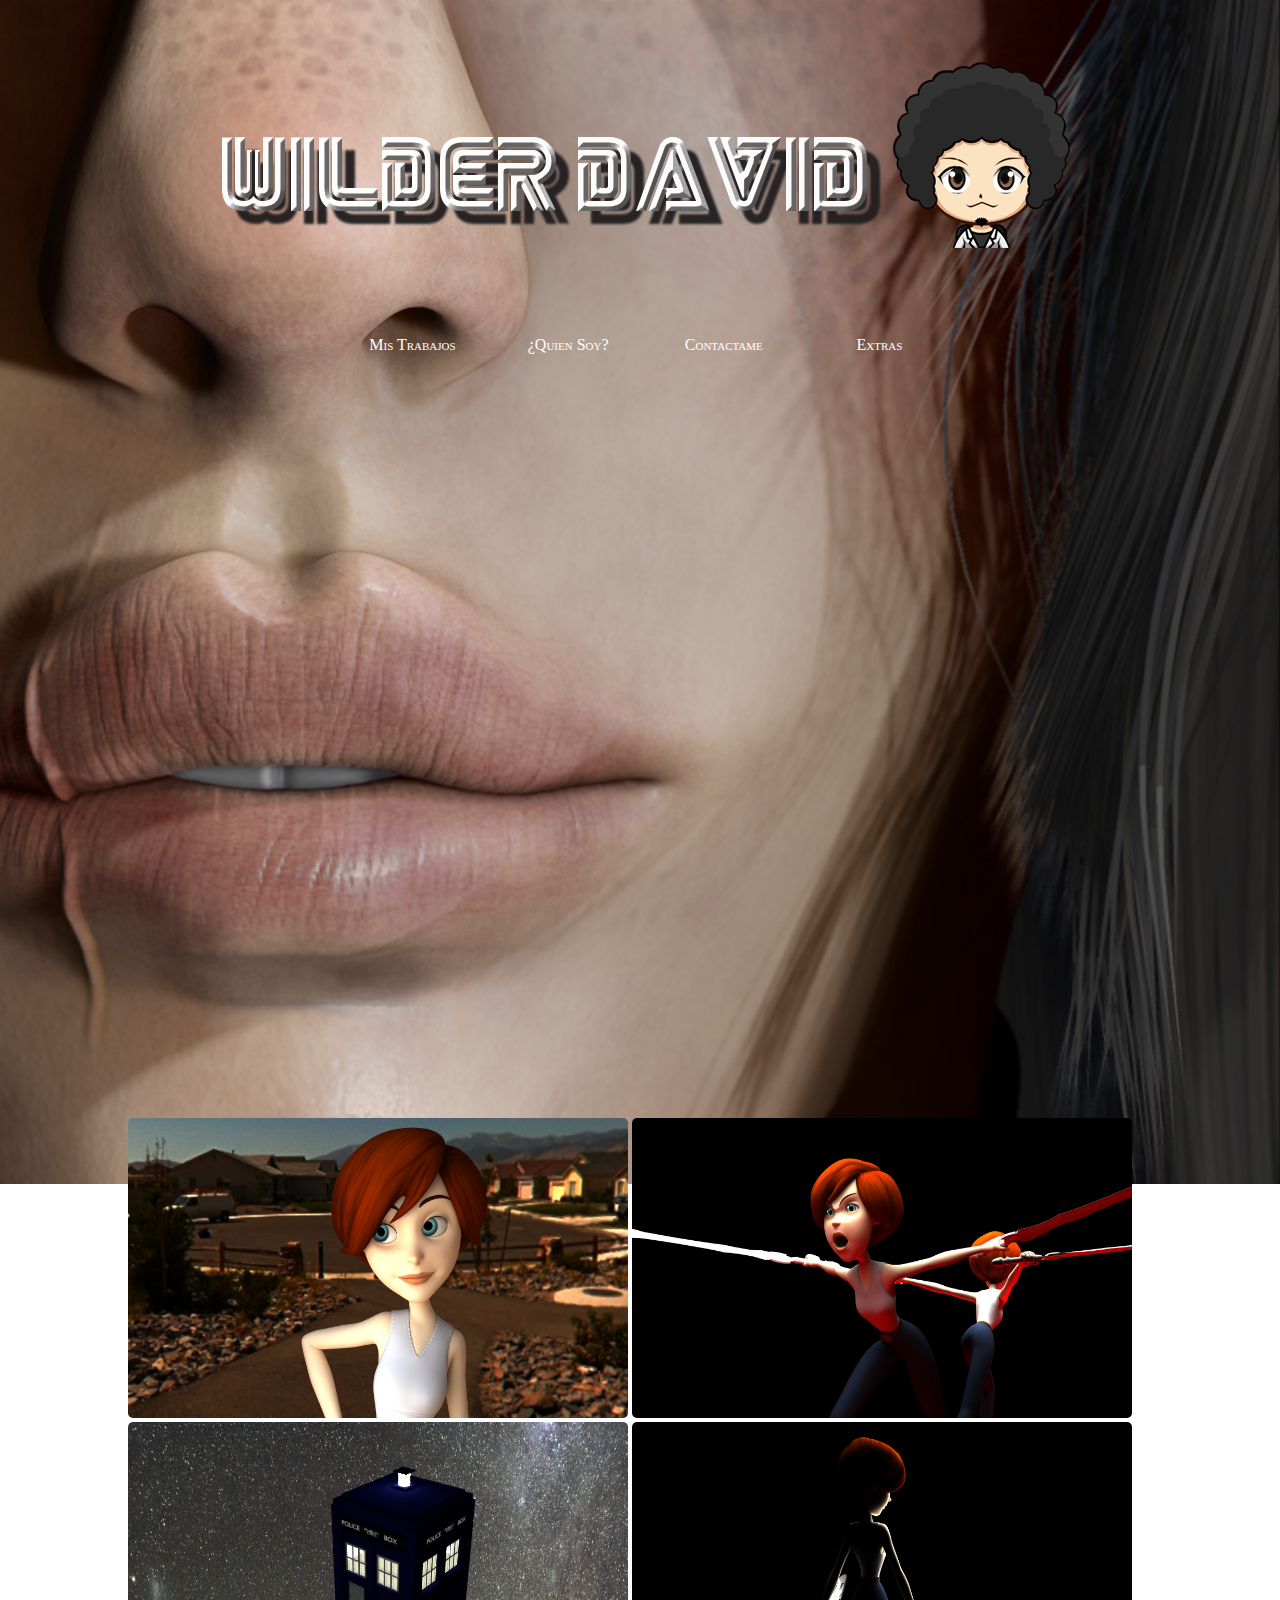
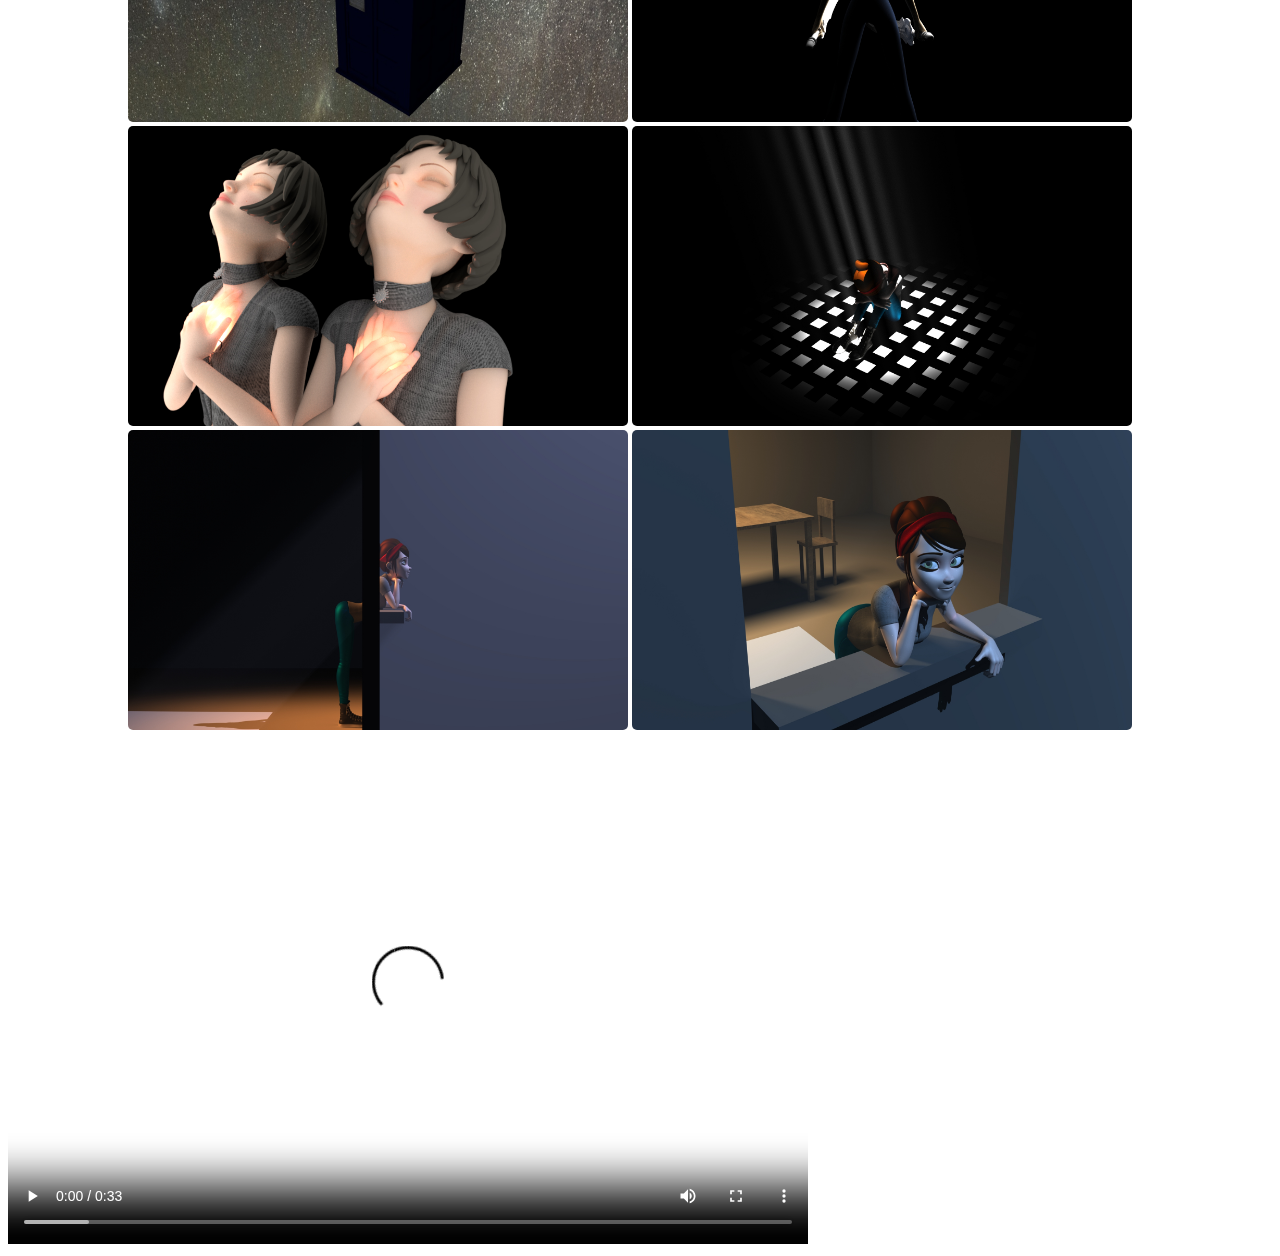
<file: index.html>
<!DOCTYPE html>

<html>

<head>

<title>Wilder</title>

<link href="Web_Personal.css" rel="stylesheet" type="text/css" >

</head>

<body>

<br>
<br>
<br>
<header>
<div id="titulo"> 
<img src="Will1.png"><img src="DD-_-ls2.png">
</div>
</header>

</br>
</br>
</br>

<div id="BarraDeNavegacion">

<ul>

  <li id="Home"><a href="index.html">Mis Trabajos</a></li>
  <li><a href="Web_Personal _Quien_Soy.html">¿Quien Soy?</a></li>
  <li><a href="Web_Personal _Contactarme.html">Contactame</a></li>
  <li><a href="Web_Personal _Extras.html">Extras</a></li>
  
</ul>
</div>
<div id="galeria"> 
<img id="myImg" src="render6.jpg" alt="Primera prueba de luces" width="500" height="300">
<img id="myImg" src="render8.jpg" alt="Prueba con espejo y luces" width="500" height="300">
<img id="myImg" src="Tardis.jpg" alt="Modelado y Acabados de la Tardis" width="500" height="300">
<img id="myImg" src="render9.jpg" alt="Mas pruebas de luces" width="500" height="300">
<img id="myImg" src="render52.jpg" alt="Materiales en Mathilda" width="500" height="300">
<img id="myImg" src="Render_amy 4.jpeg" alt="prueba volumen de las luces" width="500" height="300">
<img id="myImg" src="Render_amy 5.jpeg" alt="prueba volumen de las luces y materiales nuevos" width="500" height="300">
<img id="myImg" src="Render_amy 6.jpeg" alt="Materiales en Mery" width="500" height="300">
<div id="myModal" class="modal">
  <span class="close">×</span>
  <img class="modal-content" id="img01">
  <div id="caption"></div>
</div>
</div>
<script>
var modal = document.getElementById('myModal');
var img = document.getElementById('myImg');
var modalImg = document.getElementById("img01");
var captionText = document.getElementById("caption");
img.onclick = function(){
    modal.style.display = "block";
    modalImg.src = this.src;
    captionText.innerHTML = this.alt;
}
var span = document.getElementsByClassName("close")[0];
span.onclick = function() { 
    modal.style.display = "none";
}
</script>
<!DOCTYPE html>
<html>
<body>

<div id="videoAnimaciones">

<video width="800" height="500" controls>
  <source src="compo_video.mp4" type="video/mov">
  <source src="compo_video.mp4" type="video/ogg">
</video>

<div>

</body>
</html>
</body>
</html>
</file>
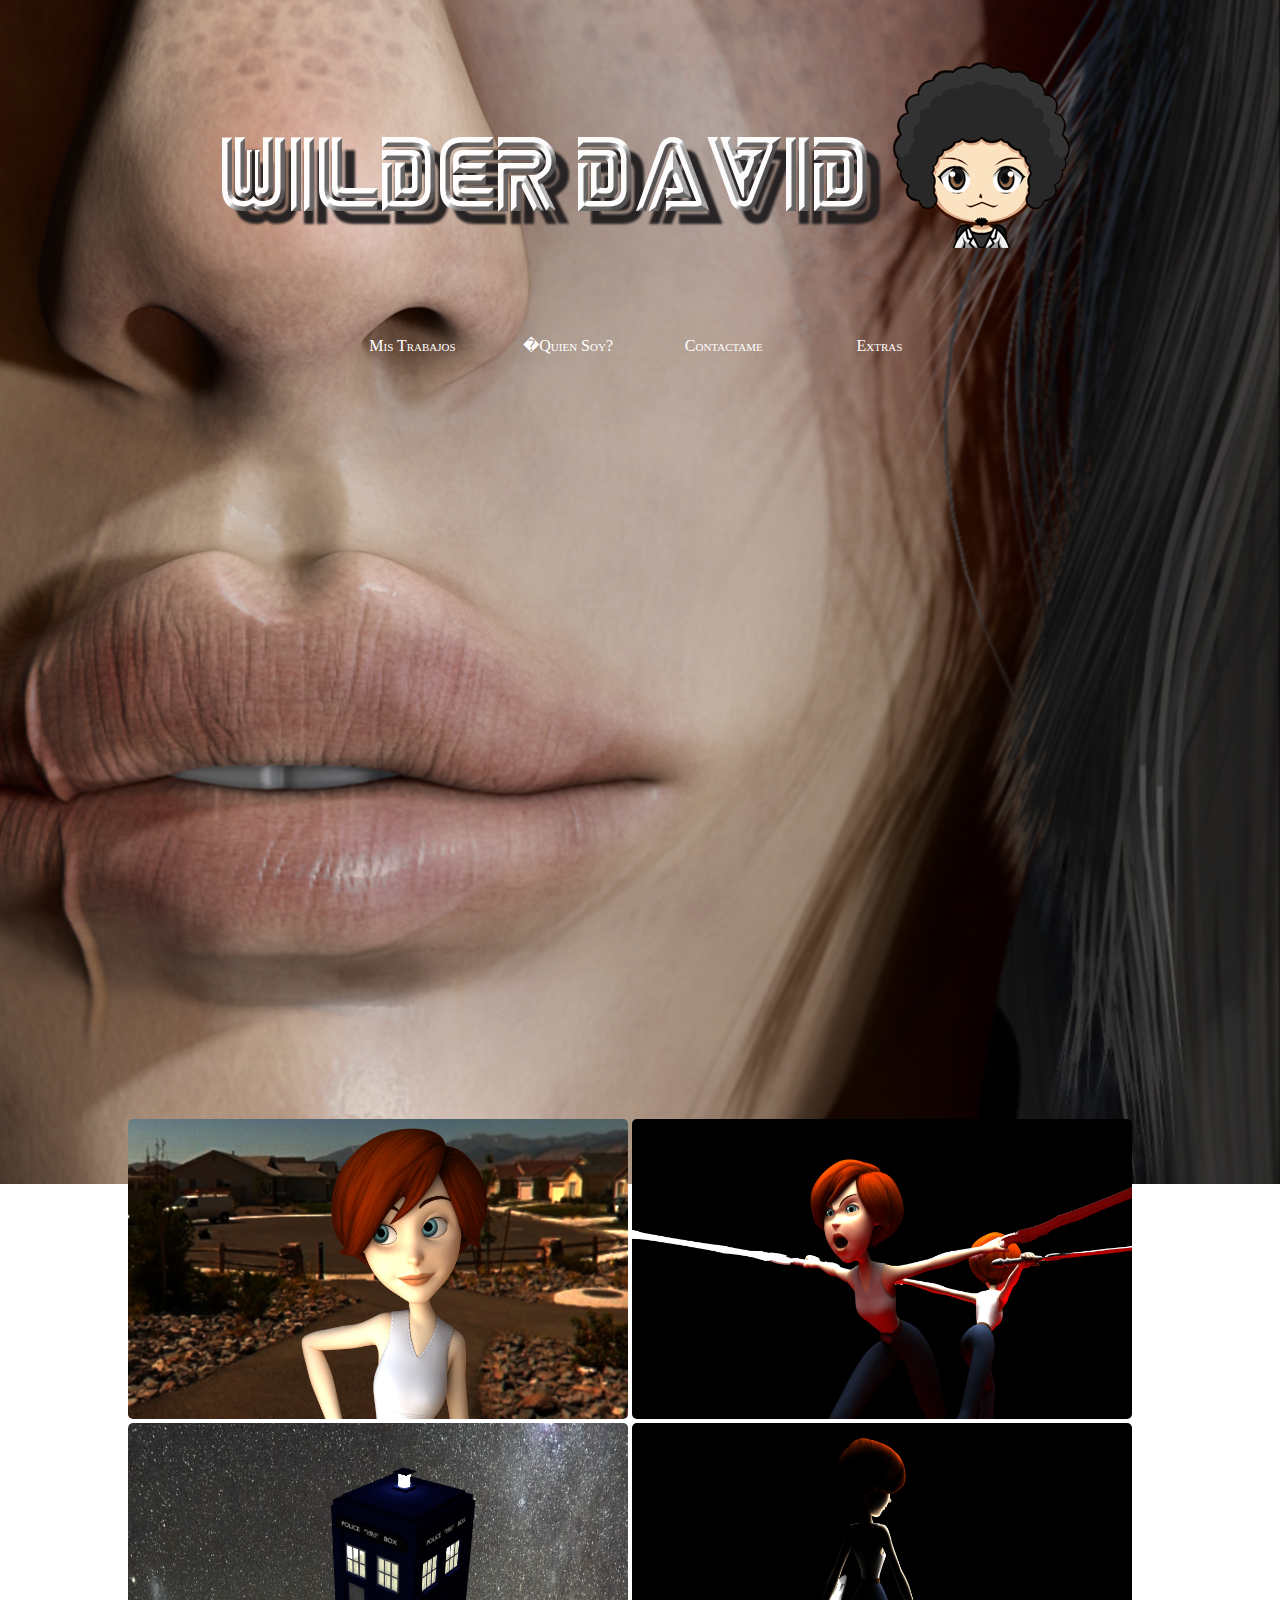
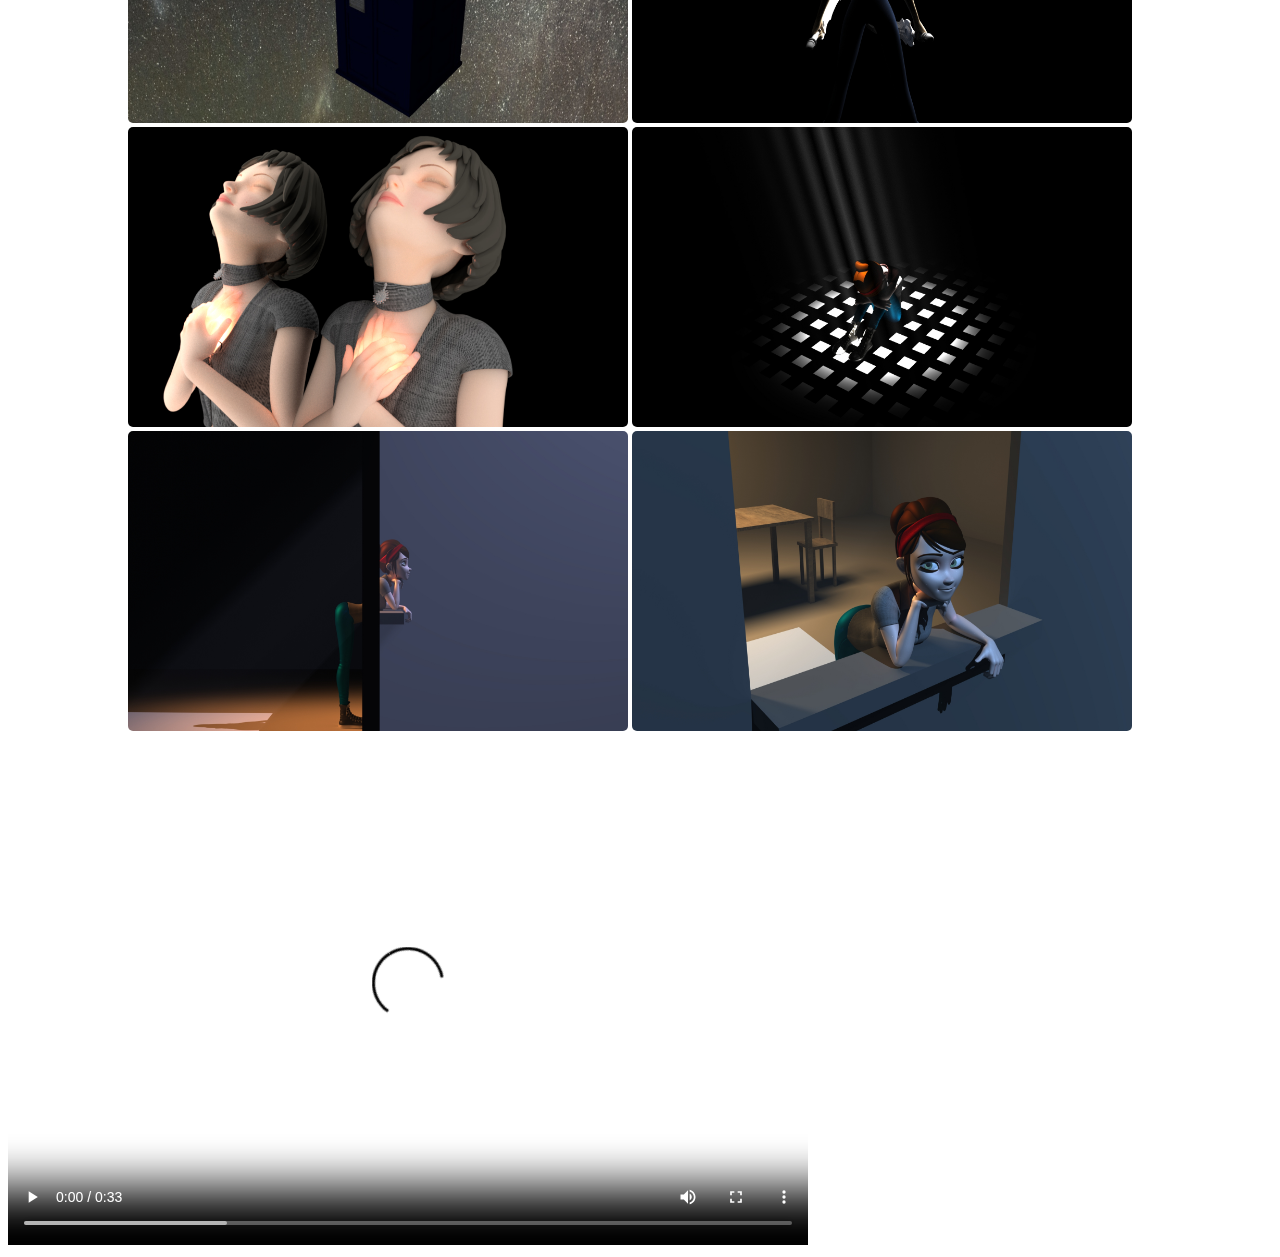
<file: wilder._web/index.html>
<!DOCTYPE html>

<html>

<head>

<title>Wilder</title>

<link href="Web_Personal.css" rel="stylesheet" type="text/css" >

</head>

<body>

<br>
<br>
<br>
<header>
<div id="titulo"> 
<img src="Will1.png"><img src="DD-_-ls2.png">
</div>
</header>

</br>
</br>
</br>

<div id="BarraDeNavegacion">

<ul>

  <li id="Home"><a href="file://redirclu2/redir$/Wilder.lopez/Desktop/wilder._web/Web_Personal.html">Mis Trabajos</a></li>
  <li><a href="file://redirclu2/redir$/Wilder.lopez/Desktop/wilder._web/Web_Personal%20_Quien_Soy.html">�Quien Soy?</a></li>
  <li><a href="file://redirclu2/redir$/Wilder.lopez/Desktop/wilder._web/Web_Personal%20_Contactarme.html">Contactame</a></li>
  <li><a href="file://redirclu2/redir$/Wilder.lopez/Desktop/wilder._web/Web_Personal%20_Extras.html">Extras</a></li>
  
</ul>
</div>
<div id="galeria"> 
<img id="myImg" src="render6.jpg" alt="Primera prueba de luces" width="500" height="300">
<img id="myImg" src="render8.jpg" alt="Prueba con espejo y luces" width="500" height="300">
<img id="myImg" src="Tardis.jpg" alt="Modelado y Acabados de la Tardis" width="500" height="300">
<img id="myImg" src="render9.jpg" alt="Mas pruebas de luces" width="500" height="300">
<img id="myImg" src="render52.jpg" alt="Materiales en Mathilda" width="500" height="300">
<img id="myImg" src="Render_amy 4.jpeg" alt="prueba volumen de las luces" width="500" height="300">
<img id="myImg" src="Render_amy 5.jpeg" alt="prueba volumen de las luces y materiales nuevos" width="500" height="300">
<img id="myImg" src="Render_amy 6.jpeg" alt="Materiales en Mery" width="500" height="300">
<div id="myModal" class="modal">
  <span class="close">�</span>
  <img class="modal-content" id="img01">
  <div id="caption"></div>
</div>
</div>
<script>
var modal = document.getElementById('myModal');
var img = document.getElementById('myImg');
var modalImg = document.getElementById("img01");
var captionText = document.getElementById("caption");
img.onclick = function(){
    modal.style.display = "block";
    modalImg.src = this.src;
    captionText.innerHTML = this.alt;
}
var span = document.getElementsByClassName("close")[0];
span.onclick = function() { 
    modal.style.display = "none";
}
</script>
<!DOCTYPE html>
<html>
<body>

<div id="videoAnimaciones">

<video width="800" height="500" controls>
  <source src="compo_video.mp4" type="video/mov">
  <source src="compo_video.mp4" type="video/ogg">
</video>

<div>

</body>
</html>
</body>
</html>
</file>
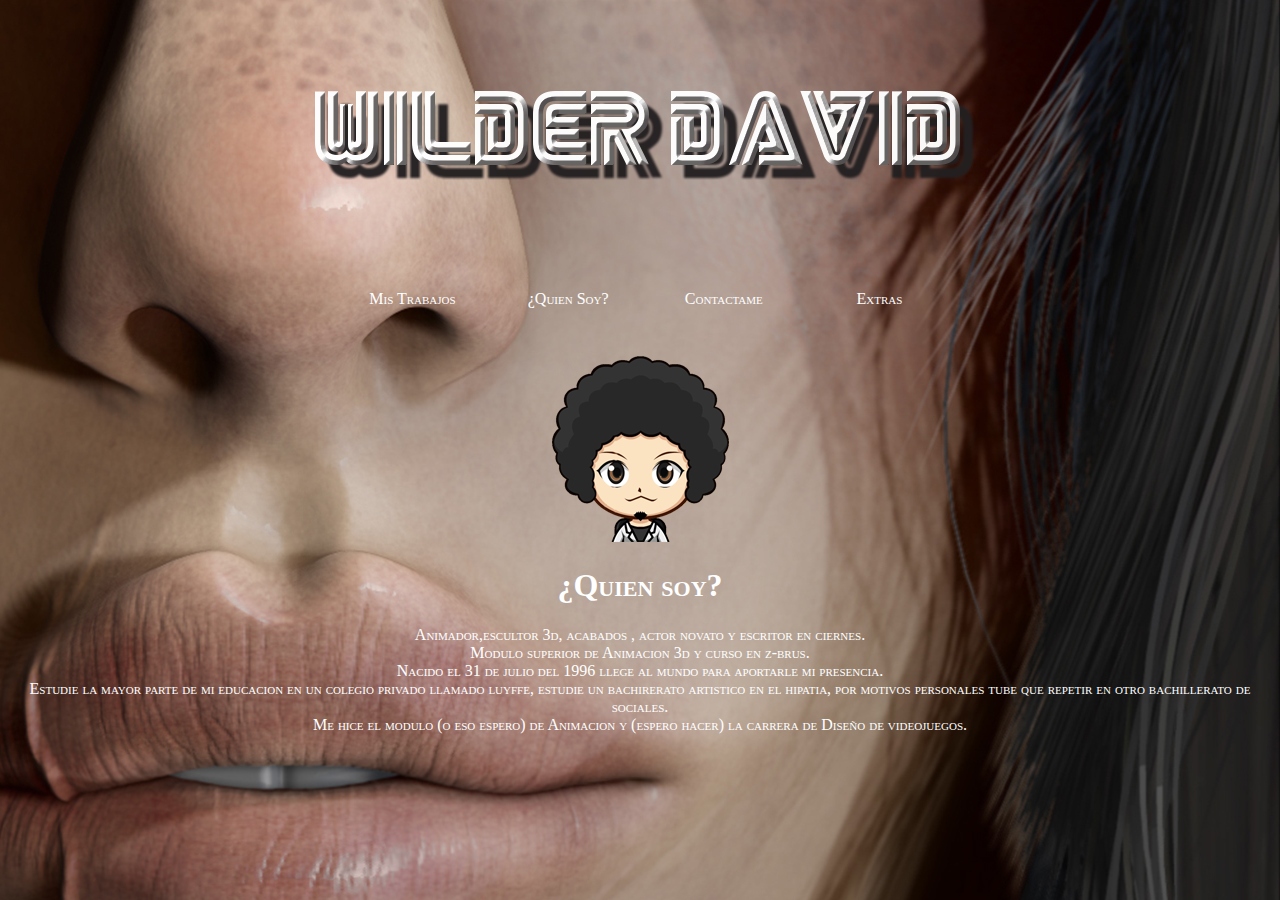
<file: Web_Personal _Quien_Soy.html>
<!DOCTYPE html>

<html>

<head>

<title>Wilder</title>

<link href="Web_Personal.css" rel="stylesheet" type="text/css" >

</head>

<body>

<br>
<br>
<br>
<header>
<div id="titulo"> 
<img src="Will1.png">
</div>
</header>

</br>
</br>
</br>

<div id="BarraDeNavegacion">

<ul>
   <li id="Home"><a href="index.html">Mis Trabajos</a></li>
  <li><a href="Web_Personal _Quien_Soy.html">¿Quien Soy?</a></li>
  <li><a href="Web_Personal _Contactarme.html">Contactame</a></li>
  <li><a href="Web_Personal _Extras.html">Extras</a></li>
   
</ul>
<div id="contenido">
</br>
<img src="DD-_-ls2.png"></br>
<h1>¿Quien soy?</h1>
Animador,escultor 3d, acabados , actor novato y escritor en ciernes.</br>Modulo superior de Animacion 3d y curso en z-brus.</br>Nacido el 31 de julio del 1996 llege al mundo para aportarle mi presencia.</br>
Estudie la mayor parte de mi educacion en un colegio privado llamado luyffe, estudie un bachirerato artistico en el hipatia, por motivos personales tube que repetir en otro bachillerato de sociales.</br>
Me hice el modulo (o eso espero) de Animacion y (espero hacer) la carrera de Diseño de videojuegos.</br>

</div>

</body>
</html>
</file>
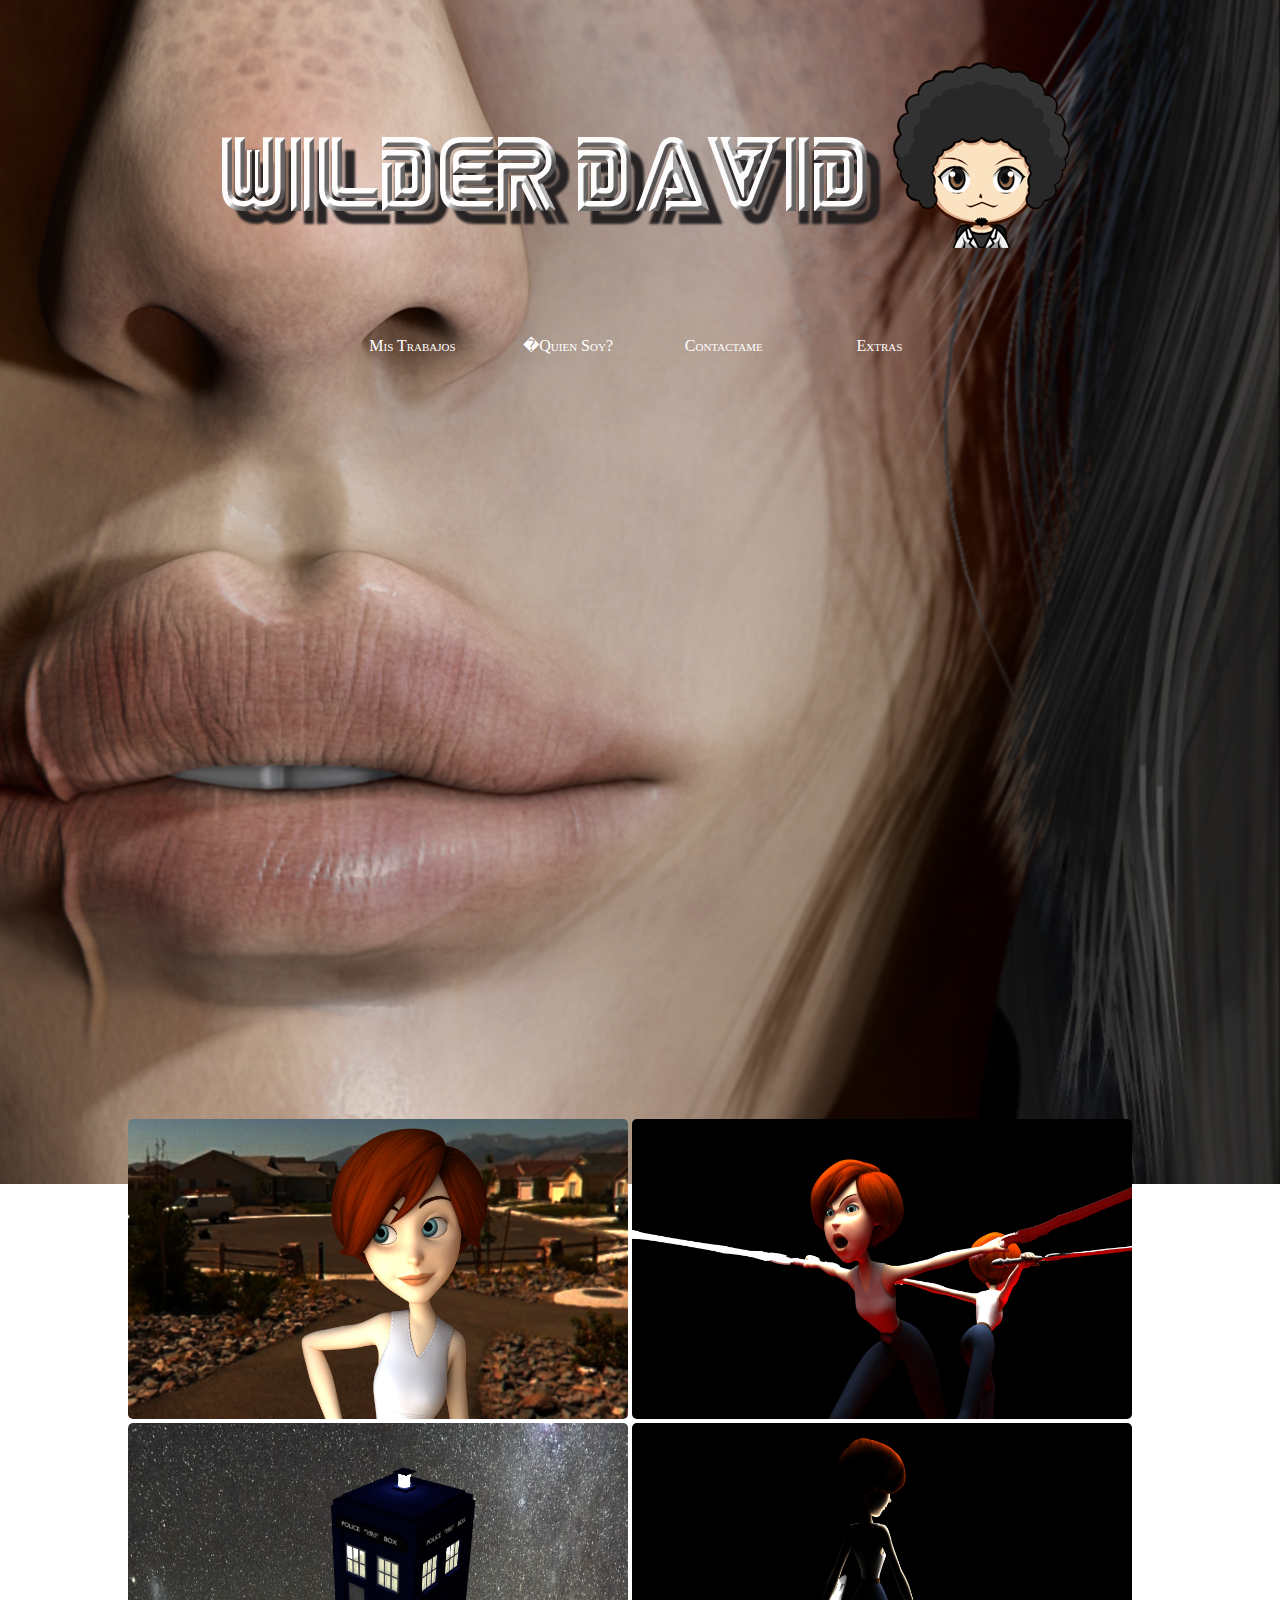
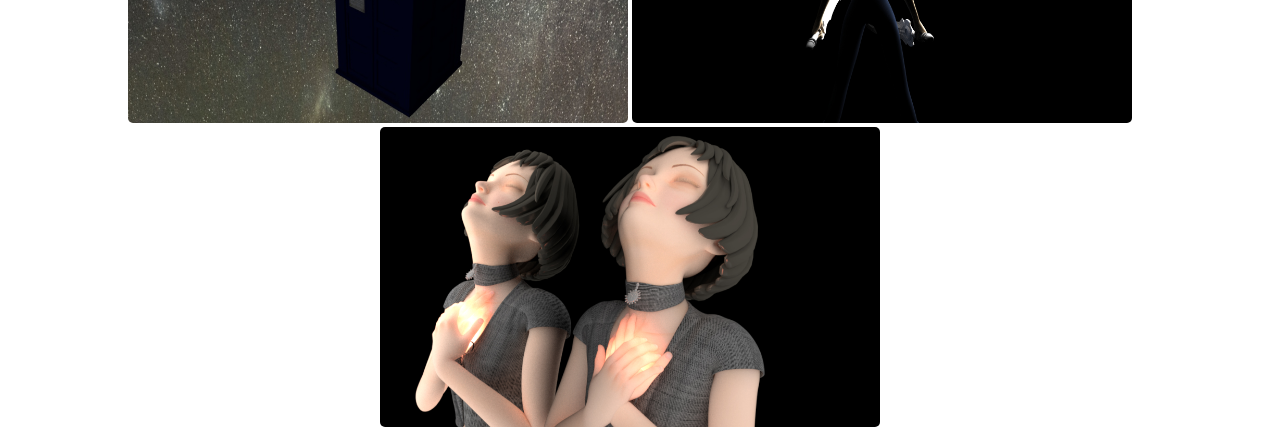
<file: Web_Personal.html>
<!DOCTYPE html>

<html>

<head>

<title>Wilder</title>

<link href="Web_Personal.css" rel="stylesheet" type="text/css" >

</head>

<body>

<br>
<br>
<br>
<header>
<div id="titulo"> 
<img src="Will1.png"><img src="DD-_-ls2.png">
</div>
</header>

</br>
</br>
</br>

<div id="BarraDeNavegacion">

<ul>

  <li id="Home"><a href="#home">Mis Trabajos</a></li>
  <li><a href="#news">�Quien Soy?</a></li>
  <li><a href="#contact">Contactame</a></li>
  <li><a href="#about">Extras</a></li>
  
</ul>
</div>
<div id="galeria"> 
<img id="myImg" src="render6.jpg" alt="Primera prueba de luces" width="500" height="300">
<img id="myImg" src="render8.jpg" alt="Prueba con espejo y luces" width="500" height="300">
<img id="myImg" src="Tardis.jpg" alt="Modelado y Acabados de la Tardis" width="500" height="300">
<img id="myImg" src="render9.jpg" alt="Mas pruebas de luces" width="500" height="300">
<img id="myImg" src="render52.jpg" alt="Materiales en Mathilda" width="500" height="300">
<div id="myModal" class="modal">
  <span class="close">�</span>
  <img class="modal-content" id="img01">
  <div id="caption"></div>
</div>
</div>

<script>
var modal = document.getElementById('myModal');
var img = document.getElementById('myImg');
var modalImg = document.getElementById("img01");
var captionText = document.getElementById("caption");
img.onclick = function(){
    modal.style.display = "block";
    modalImg.src = this.src;
    captionText.innerHTML = this.alt;
}
var span = document.getElementsByClassName("close")[0];
span.onclick = function() { 
    modal.style.display = "none";
}
</script>

</body>
</html>
</file>
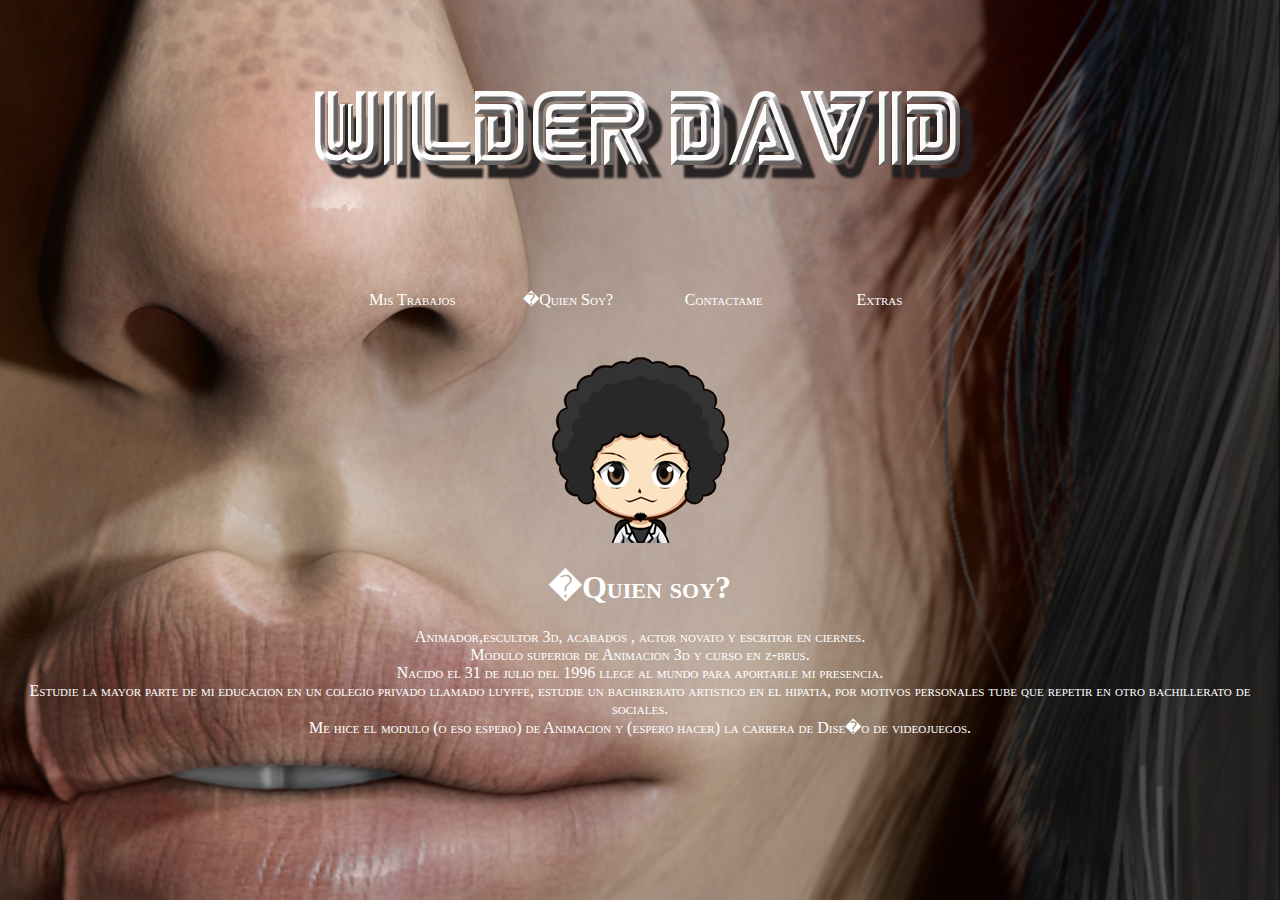
<file: wilder._web/Web_Personal _Quien_Soy.html>
<!DOCTYPE html>

<html>

<head>

<title>Wilder</title>

<link href="Web_Personal.css" rel="stylesheet" type="text/css" >

</head>

<body>

<br>
<br>
<br>
<header>
<div id="titulo"> 
<img src="Will1.png">
</div>
</header>

</br>
</br>
</br>

<div id="BarraDeNavegacion">

<ul>
  <li id="Home"><a href="file://redirclu2/redir$/Wilder.lopez/Desktop/wilder._web/Web_Personal.html">Mis Trabajos</a></li>
  <li><a href="file://redirclu2/redir$/Wilder.lopez/Desktop/wilder._web/Web_Personal%20_Quien_Soy.html">�Quien Soy?</a></li>
  <li><a href="file://redirclu2/redir$/Wilder.lopez/Desktop/wilder._web/Web_Personal%20_Contactarme.html">Contactame</a></li>
  <li><a href="file://redirclu2/redir$/Wilder.lopez/Desktop/wilder._web/Web_Personal%20_Extras.html">Extras</a></li>
</ul>
<div id="contenido">
</br>
<img src="DD-_-ls2.png"></br>
<h1>�Quien soy?</h1>
Animador,escultor 3d, acabados , actor novato y escritor en ciernes.</br>Modulo superior de Animacion 3d y curso en z-brus.</br>Nacido el 31 de julio del 1996 llege al mundo para aportarle mi presencia.</br>
Estudie la mayor parte de mi educacion en un colegio privado llamado luyffe, estudie un bachirerato artistico en el hipatia, por motivos personales tube que repetir en otro bachillerato de sociales.</br>
Me hice el modulo (o eso espero) de Animacion y (espero hacer) la carrera de Dise�o de videojuegos.</br>

</div>

</body>
</html>
</file>
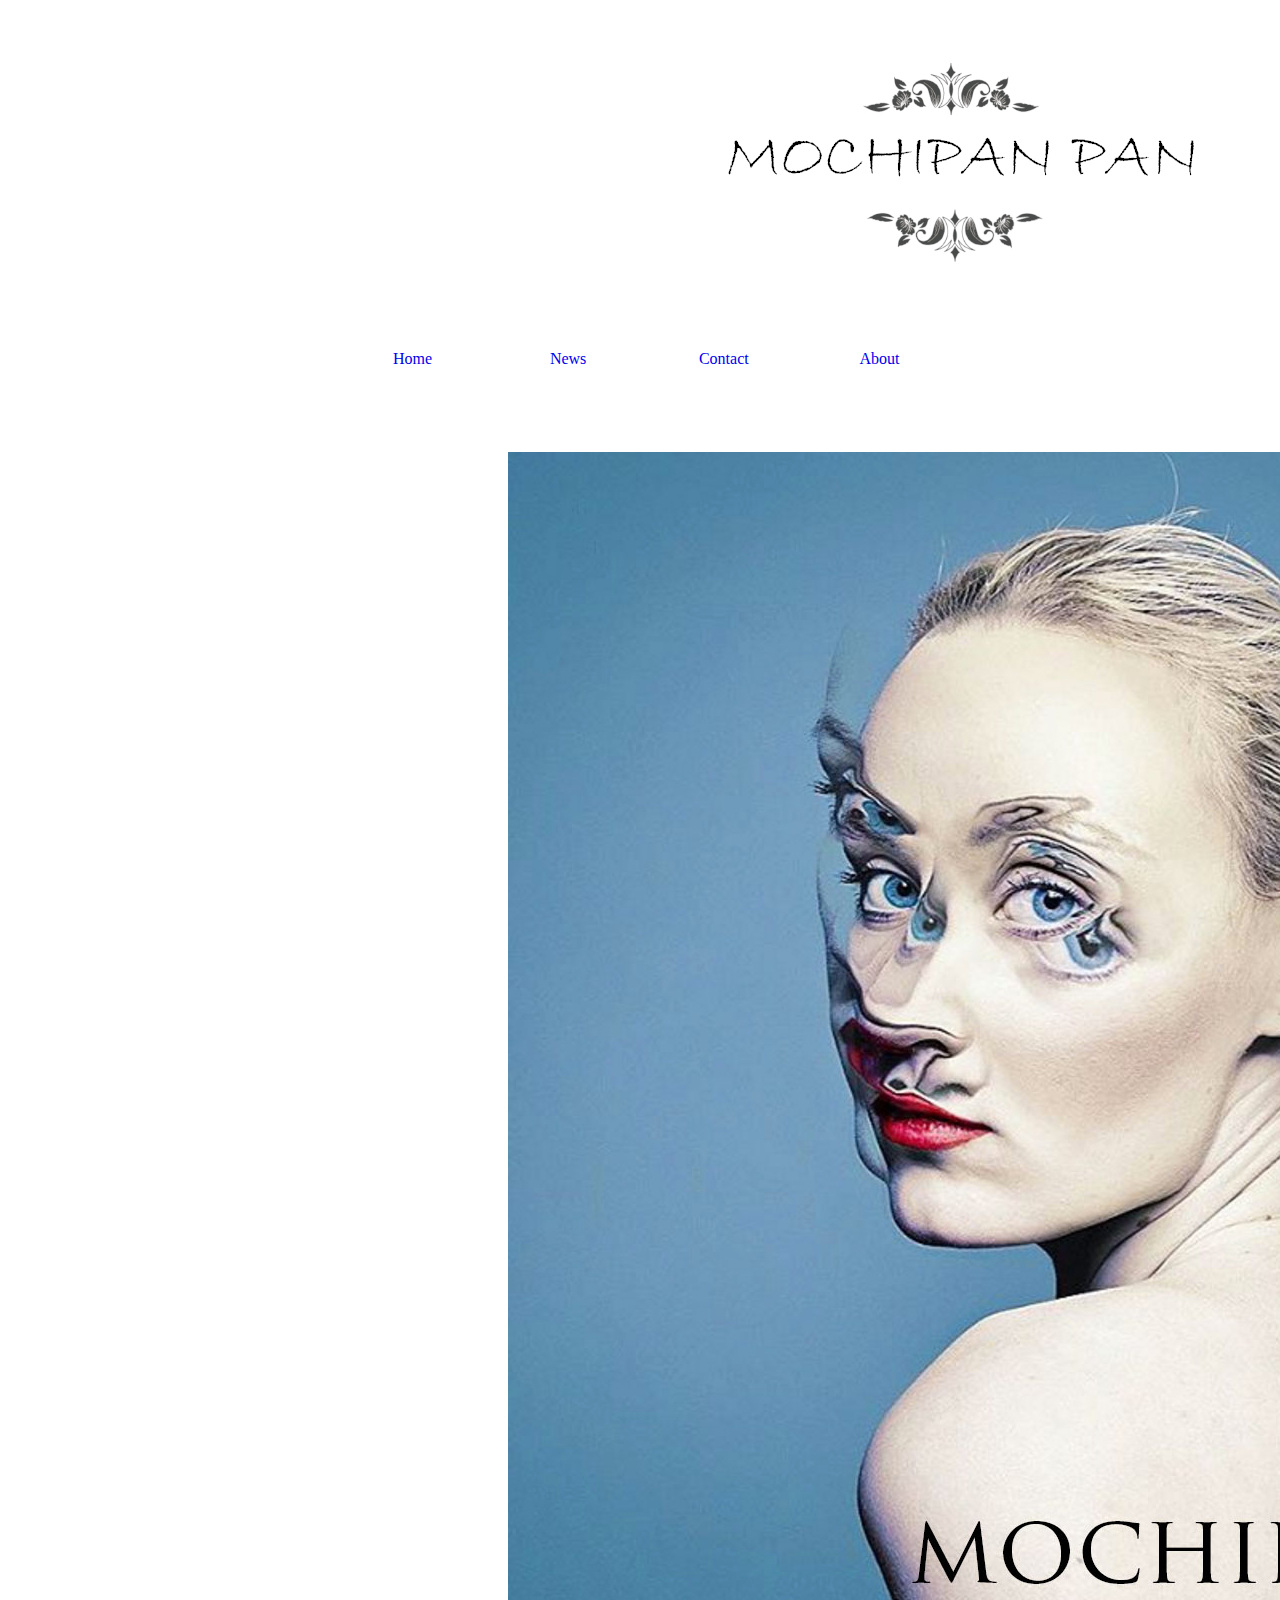
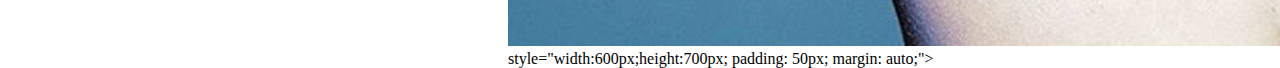
<file: wilder._web/pagina_grupo_carpeta/Pagina_grupo.html>
<!DOCTYPE html>

<html>

<head>

<title>Holi</title>

<link href="Pagina_grupo.css" rel="stylesheet" type="text/css" >

<link href="css_grupal.css" rel="stylesheet" type="text/css" >

</br>
</br>
</br>

</head>

<body>

<header

 id="titulo"> <img src="imagenes/logo_mochipan_03.jpg" alt="">

</header>

</br>
</br>
</br>

<div id="BarraDeNavegacion">

<ul>

  <li id="Home"><a href="#home">Home</a></li>
  <li><a href="#news">News</a></li>
  <li><a href="#contact">Contact</a></li>
  <li><a href="#about">About </a></li>
  
</ul>

</div>

</br>
</br>
</br>
 
  <div id="capas">
  
   <div id="ipi"> 
 
 
 <img src="pag_principa.jpg"> 
						style="width:600px;height:700px; 
						padding: 50px;  
						margin: auto;">
 
 
 </div>
 
 </div>
 
</body>

</html>
</file>
<file: Web_Personal.css>
#contenido{
position:auto;
	margin:auto;	
	text-align: center;
}

#titulo{
	left:720px;
	position:auto;
	margin:auto;	
	text-align: center;
}
#galeria{
left:720px;
	position:auto;
	    margin-top: 750px;
    margin-bottom: 10px;
    margin-right: 30px;
    margin-left: 10px;	
	text-align: center;
}
body {
    background-image: url("Render Propio.jpg");
	    background-repeat: no-repeat;
    background-position: right top;
    background-attachment: fixed;
	color: white;

}

#BarraDeNavegacion {
    font-variant: small-caps;
	margin:auto;
}
ul {
     list-style-type: none;
    margin: center;
    padding: 0;
    overflow: hidden;
}

li {
	display: inline-block;
	width:12%;

}
#Home{ 	
margin-left: 26%;
}

li a {
    display: block;
    text-align: center;
    padding: 14px 16px;
    text-decoration: none;
	color: white;
}

li a:hover {

    background-color: White;
	color: black;
	transition: 2s;
}

#myImg {
    border-radius: 5px;
    cursor: pointer;
    transition: 0.3s;
}

#myImg:hover {opacity: 0.7;}


.modal {
    display: none;
    position: fixed;
    z-index: 1;
    padding-top: 100px;
    left: 0;
    top: 0;
    width: 100%; 
    height: 100%;
    overflow: auto;
    background-color: rgb(0,0,0);
    background-color: rgba(0,0,0,0.9);
}


.modal-content {
    margin: auto;
    display: block;
    width: 80%;
    max-width: 700px;
}


#caption {
    margin: auto;
    display: block;
    width: 80%;
    max-width: 700px;
    text-align: center;
    color: #ccc;
    padding: 10px 0;
    height: 150px;
}


.modal-content, #caption {    
    -webkit-animation-name: zoom;
    -webkit-animation-duration: 0.6s;
    animation-name: zoom;
    animation-duration: 0.6s;
}

@-webkit-keyframes zoom {
    from {-webkit-transform: scale(0)} 
    to {-webkit-transform: scale(1)}
}

@keyframes zoom {
    from {transform: scale(0.1)} 
    to {transform: scale(1)}
}


.close {
    position: absolute;
    top: 15px;
    right: 35px;
    color: #f1f1f1;
    font-size: 40px;
    font-weight: bold;
    transition: 0.3s;
}

.close:hover,
.close:focus {
    color: #bbb;
    text-decoration: none;
    cursor: pointer;
}


@media only screen and (max-width: 700px){
    .modal-content {
        width: 100%;
    }
}
</file>
<file: wilder._web/Web_Personal.css>
#contenido{
position:auto;
	margin:auto;	
	text-align: center;
}

#titulo{
	left:720px;
	position:auto;
	margin:auto;	
	text-align: center;
}
#galeria{
left:720px;
	position:auto;
	    margin-top: 750px;
    margin-bottom: 10px;
    margin-right: 30px;
    margin-left: 10px;	
	text-align: center;
}
body {
    background-image: url("Render Propio.jpg");
	    background-repeat: no-repeat;
    background-position: right top;
    background-attachment: fixed;
	color: white;

}

#BarraDeNavegacion {
    font-variant: small-caps;
	margin:auto;
}
ul {
     list-style-type: none;
    margin: center;
    padding: 0;
    overflow: hidden;
}

li {
	display: inline-block;
	width:12%;

}
#Home{ 	
margin-left: 26%;
}

li a {
    display: block;
    text-align: center;
    padding: 14px 16px;
    text-decoration: none;
	color: white;
}

li a:hover {

    background-color: White;
	color: black;
	transition: 2s;
}

#myImg {
    border-radius: 5px;
    cursor: pointer;
    transition: 0.3s;
}

#myImg:hover {opacity: 0.7;}


.modal {
    display: none;
    position: fixed;
    z-index: 1;
    padding-top: 100px;
    left: 0;
    top: 0;
    width: 100%; 
    height: 100%;
    overflow: auto;
    background-color: rgb(0,0,0);
    background-color: rgba(0,0,0,0.9);
}


.modal-content {
    margin: auto;
    display: block;
    width: 80%;
    max-width: 700px;
}


#caption {
    margin: auto;
    display: block;
    width: 80%;
    max-width: 700px;
    text-align: center;
    color: #ccc;
    padding: 10px 0;
    height: 150px;
}


.modal-content, #caption {    
    -webkit-animation-name: zoom;
    -webkit-animation-duration: 0.6s;
    animation-name: zoom;
    animation-duration: 0.6s;
}

@-webkit-keyframes zoom {
    from {-webkit-transform: scale(0)} 
    to {-webkit-transform: scale(1)}
}

@keyframes zoom {
    from {transform: scale(0.1)} 
    to {transform: scale(1)}
}


.close {
    position: absolute;
    top: 15px;
    right: 35px;
    color: #f1f1f1;
    font-size: 40px;
    font-weight: bold;
    transition: 0.3s;
}

.close:hover,
.close:focus {
    color: #bbb;
    text-decoration: none;
    cursor: pointer;
}


@media only screen and (max-width: 700px){
    .modal-content {
        width: 100%;
    }
}
</file>
<file: wilder._web/pagina_grupo_carpeta/Pagina_grupo.css>
*{
	box-sizing:border-box;
}

#ipi 

{
	  
	width: 1000px;
	margin-left:500px;
	height: 500px;
}
</file>
<file: wilder._web/pagina_grupo_carpeta/css_grupal.css>
*{
	box-sizing:border-box;
}

#titulo
{
	left:720px;
	position:relative;
	margin:center;	
}

body {
background-color: white
}

#BarraDeNavegacion {
	margin:auto;
}

ul {
    list-style-type: none;
    margin: center;
    padding: 0;
    overflow: hidden;
    background-color: white;
}

li {
	display: inline-block;
	width:12%;
}

#Home{ 	
margin-left: 26%;
}

li a {
    display: block;
    text-align: center;
    padding: 14px 16px;
    text-decoration: none;
}

li a:hover {
    background-color: lightblue;
	color: black;
	transition: 2s;
}
</file>
